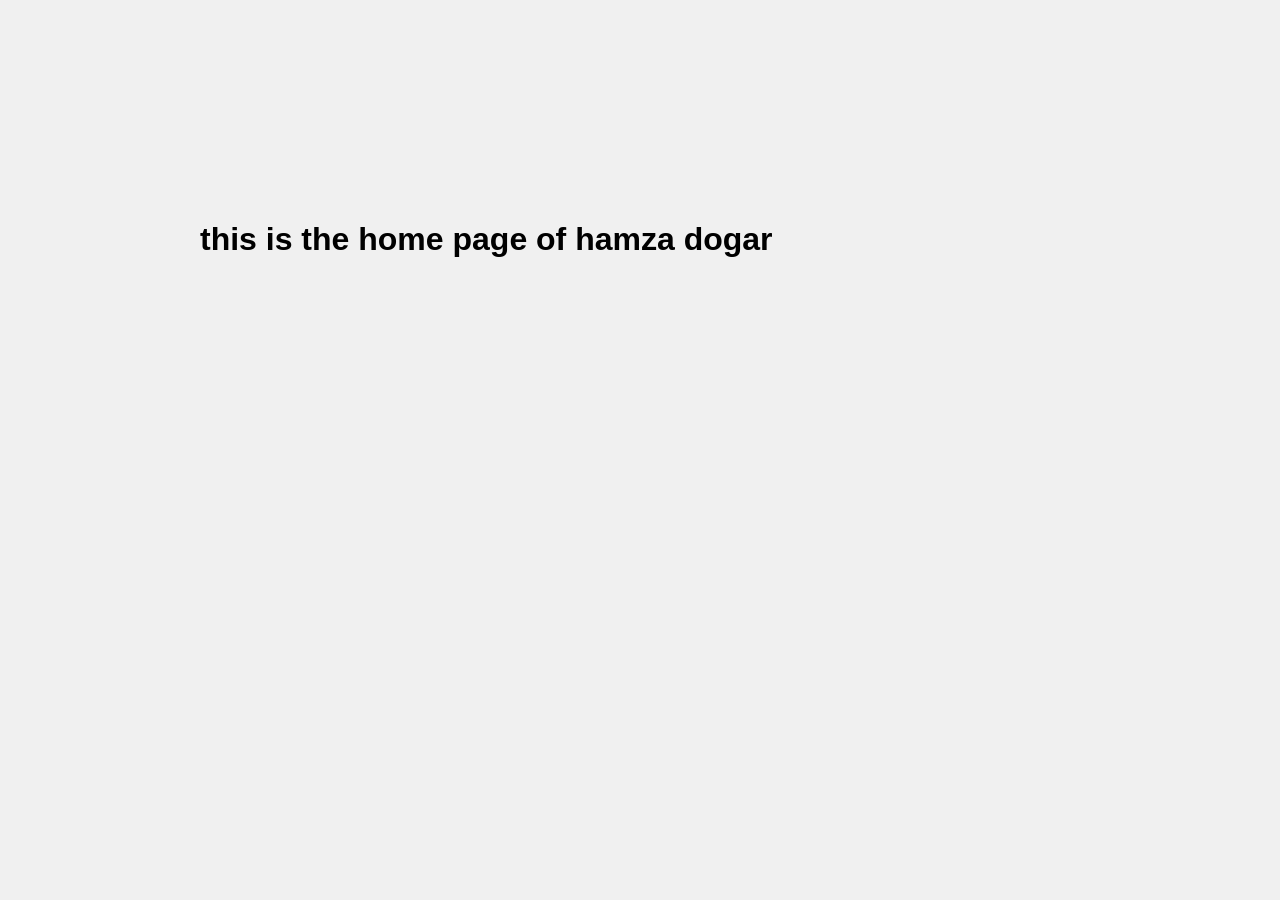
<file: src/home.html>
<!DOCTYPE html>
<html lang="en">
<head>
    <meta charset="UTF-8">
    <meta name="viewport" content="width=device-width, initial-scale=1.0">
    <link rel="stylesheet" href="../styles/home.css">
    <title>Homet</title>
</head>
<body>
    
    <h1>this is the home page of hamza dogar</h1>
</body>
</html>
</file>
<file: styles/home.css>
body{
    background-color: #f0f0f0;
    font-family: Arial, sans-serif;
    margin: 0;
    padding: 200px;
}
</file>
